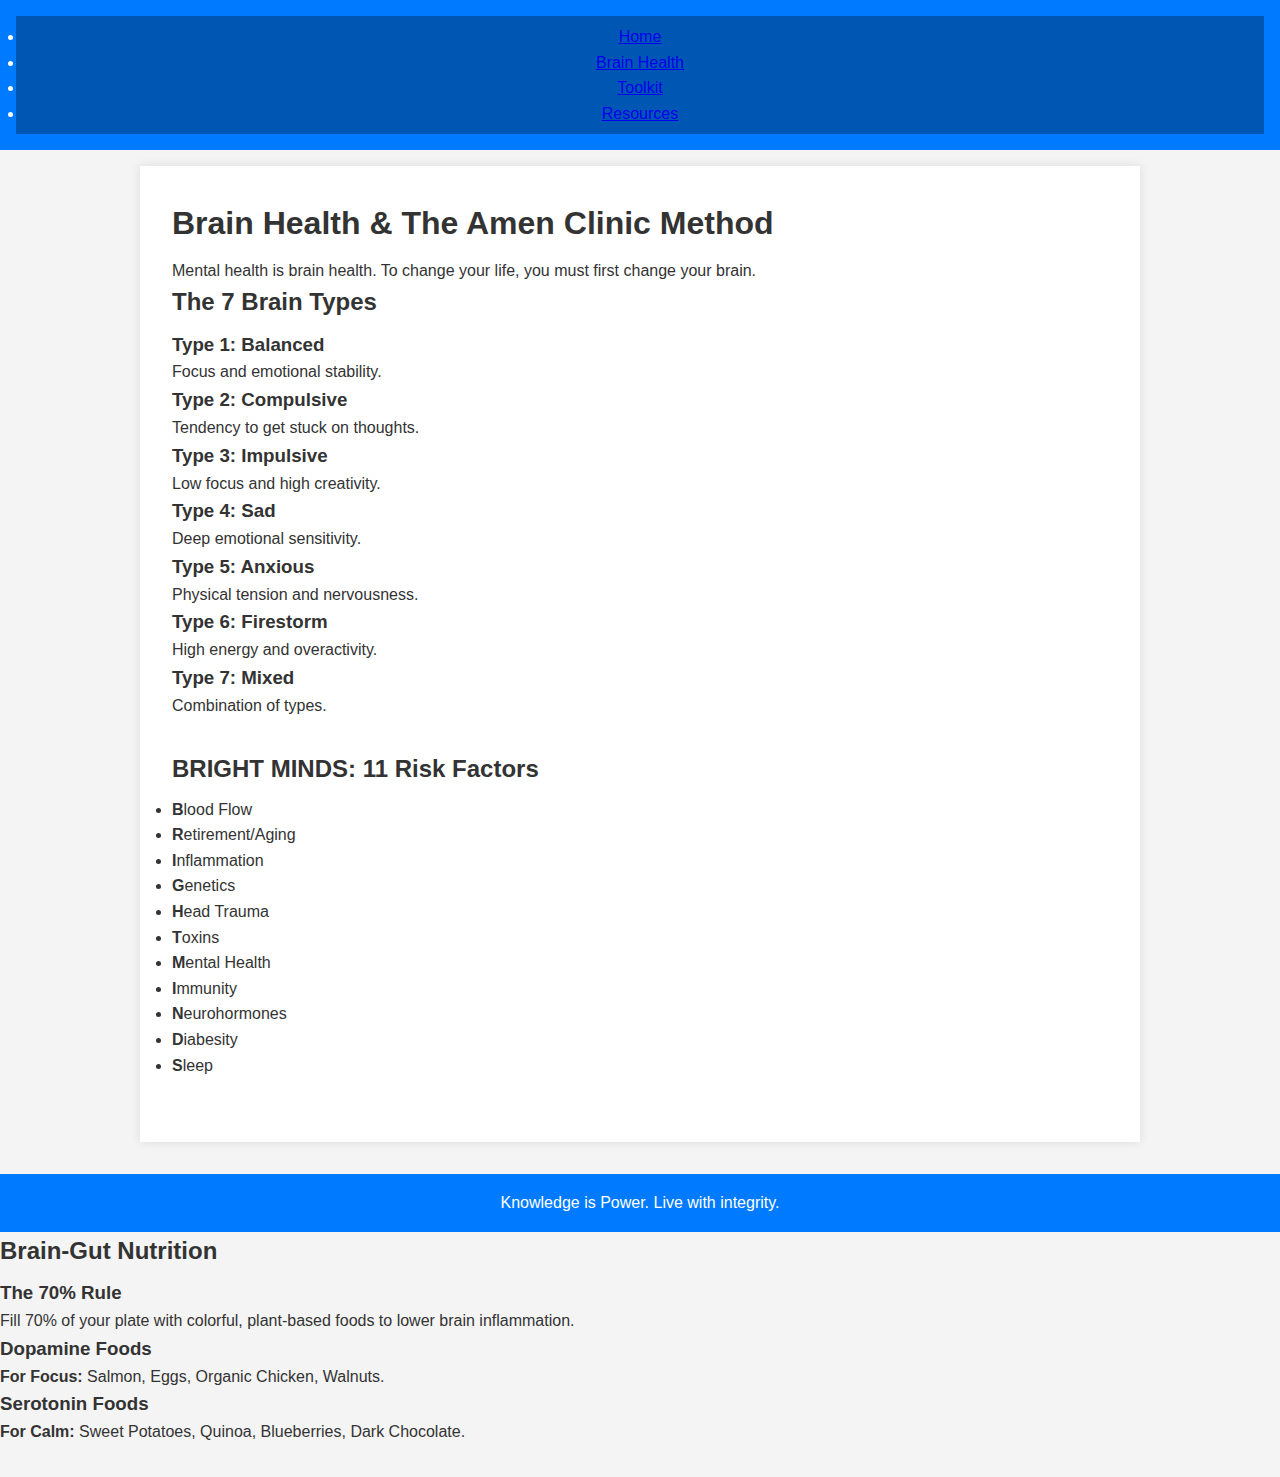
<file: brain-health.html>
<!DOCTYPE html>
<html lang="en">
<head>
    <meta charset="UTF-8">
    <meta name="viewport" content="width=device-width, initial-scale=1.0">
    <title>Brain Health - Learningwisdom</title>
    <link rel="stylesheet" href="styles.css">
</head>
<body>
    <header>
        <nav>
            <ul>
                <li><a href="index.htpl">Home</a></li>
                <li><a href="brain-health.html" class="active">Brain Health</a></li>
                <li><a href="self-care-toolkit.html">Toolkit</a></li>
                <li><a href="resources.html">Resources</a></li>
            </ul>
        </nav>
    </header>

    <main class="container">
        <h1>Brain Health & The Amen Clinic Method</h1>
        <p>Mental health is brain health. To change your life, you must first change your brain.</p>

        <section id="brain-types">
            <h2>The 7 Brain Types</h2>
            <div class="grid-container">
                <div class="card"><h3>Type 1: Balanced</h3><p>Focus and emotional stability.</p></div>
                <div class="card"><h3>Type 2: Compulsive</h3><p>Tendency to get stuck on thoughts.</p></div>
                <div class="card"><h3>Type 3: Impulsive</h3><p>Low focus and high creativity.</p></div>
                <div class="card"><h3>Type 4: Sad</h3><p>Deep emotional sensitivity.</p></div>
                <div class="card"><h3>Type 5: Anxious</h3><p>Physical tension and nervousness.</p></div>
                <div class="card"><h3>Type 6: Firestorm</h3><p>High energy and overactivity.</p></div>
                <div class="card"><h3>Type 7: Mixed</h3><p>Combination of types.</p></div>
            </div>
        </section>

        <section id="bright-minds">
            <h2>BRIGHT MINDS: 11 Risk Factors</h2>
            <ul>
                <li><strong>B</strong>lood Flow</li>
                <li><strong>R</strong>etirement/Aging</li>
                <li><strong>I</strong>nflammation</li>
                <li><strong>G</strong>enetics</li>
                <li><strong>H</strong>ead Trauma</li>
                <li><strong>T</strong>oxins</li>
                <li><strong>M</strong>ental Health</li>
                <li><strong>I</strong>mmunity</li>
                <li><strong>N</strong>eurohormones</li>
                <li><strong>D</strong>iabesity</li>
                <li><strong>S</strong>leep</li>
            </ul>
        </section>
    </main>

    <footer>
        <p>Knowledge is Power. Live with integrity.</p>
    </footer>
</body>
</html>


                    <section id="nutrition">
    <h2>Brain-Gut Nutrition</h2>
    <div class="card" style="border-left-color: #27ae60;">
        <h3>The 70% Rule</h3>
        <p>Fill 70% of your plate with colorful, plant-based foods to lower brain inflammation.</p>
    </div>
    <div class="grid-container">
        <div class="card">
            <h3>Dopamine Foods</h3>
            <p><strong>For Focus:</strong> Salmon, Eggs, Organic Chicken, Walnuts.</p>
        </div>
        <div class="card">
            <h3>Serotonin Foods</h3>
            <p><strong>For Calm:</strong> Sweet Potatoes, Quinoa, Blueberries, Dark Chocolate.</p>
        </div>
    </div>
                                                                                            </section>
</file>
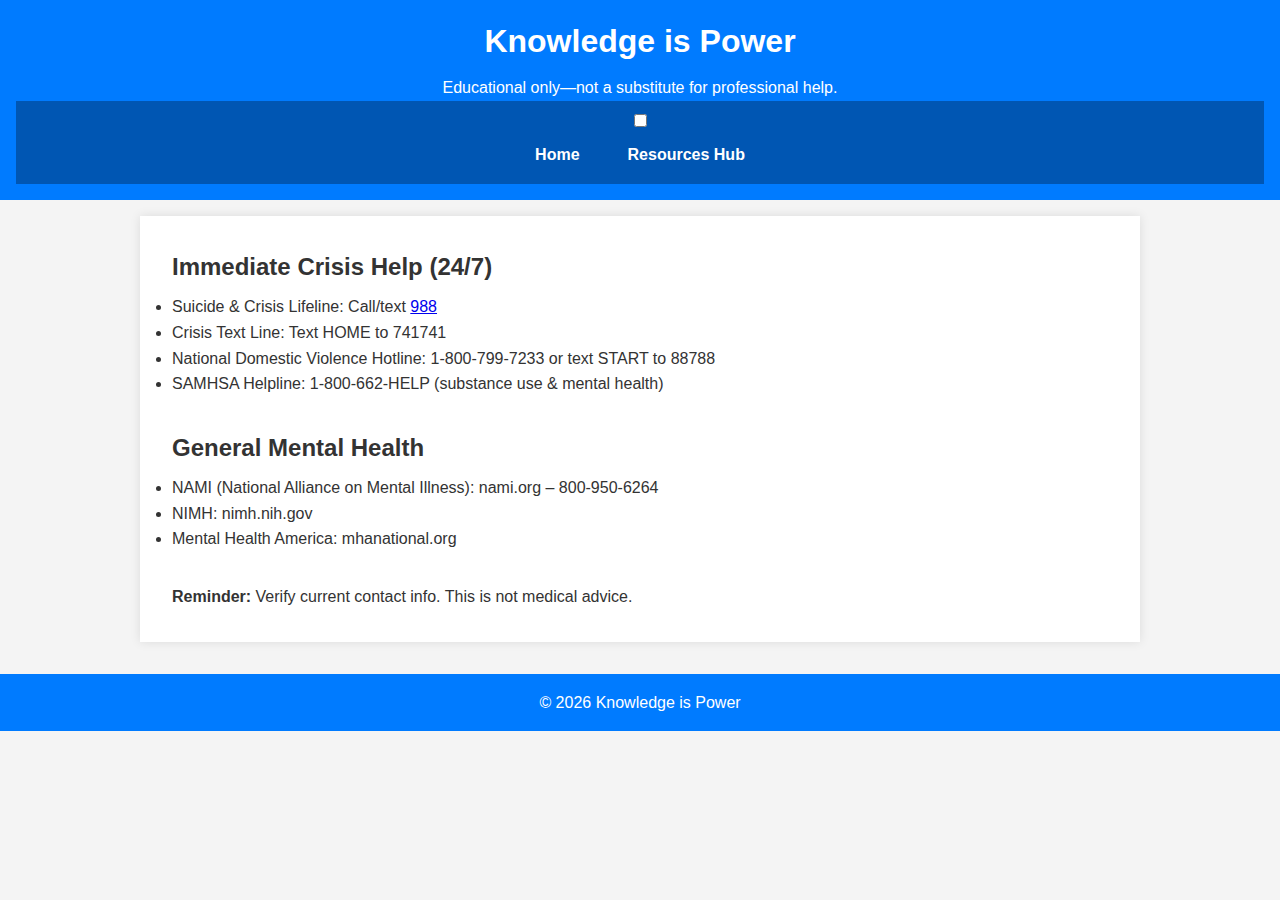
<file: resources.html>
<!DOCTYPE html>
<html lang="en">
<head>
    <meta charset="UTF-8">
    <meta name="viewport" content="width=device-width, initial-scale=1.0">
    <title>Resources Hub - Knowledge is Power</title>
    <link rel="stylesheet" href="styles.css">
</head>
<body>
    <header>
        <!-- Same header + nav as index.html – copy the <nav> block here -->
        <h1>Knowledge is Power</h1>
        <p>Educational only—not a substitute for professional help.</p>
        <nav>
            <input type="checkbox" id="menu-toggle" class="menu-toggle">
            <label for="menu-toggle" class="hamburger">☰ Menu</label>
            <ul class="nav-menu">
                <!-- Full nav list as in index.html -->
                <li><a href="index.html">Home</a></li>
                <li><a href="resources.html">Resources Hub</a></li>
                <!-- ... rest of links ... -->
            </ul>
        </nav>
    </header>

    <main>
        <section id="crisis">
            <h2>Immediate Crisis Help (24/7)</h2>
            <ul>
                <li>Suicide & Crisis Lifeline: Call/text <a href="tel:988">988</a></li>
                <li>Crisis Text Line: Text HOME to 741741</li>
                <li>National Domestic Violence Hotline: 1-800-799-7233 or text START to 88788</li>
                <li>SAMHSA Helpline: 1-800-662-HELP (substance use & mental health)</li>
            </ul>
        </section>

        <section>
            <h2>General Mental Health</h2>
            <ul>
                <li>NAMI (National Alliance on Mental Illness): nami.org – 800-950-6264</li>
                <li>NIMH: nimh.nih.gov</li>
                <li>Mental Health America: mhanational.org</li>
            </ul>
        </section>

        <!-- Add other categories: Domestic Violence, Substance Use, Local MN, Online Therapy as previously outlined -->

        <p><strong>Reminder:</strong> Verify current contact info. This is not medical advice.</p>
    </main>

    <footer>
        <p>&copy; 2026 Knowledge is Power</p>
    </footer>
</body>
</html>
</file>
<file: styles.css>
/* Mobile-first responsive design */
* { box-sizing: border-box; margin:0; padding:0; }
body {
    font-family: Arial, Helvetica, sans-serif;
    line-height: 1.6;
    background: #f4f4f4;
    color: #333;
}
header {
    background: #007bff;
    color: white;
    text-align: center;
    padding: 1rem;
}
h1, h2 { margin-bottom: 0.5rem; }
main {
    max-width: 1000px;
    margin: 1rem auto;
    padding: 1rem;
    background: white;
    box-shadow: 0 0 10px rgba(0,0,0,0.1);
}
nav {
    background: #0056b3;
    padding: 0.5rem;
}
.nav-menu {
    list-style: none;
    display: none;
    flex-direction: column;
    background: #0056b3;
    position: absolute;
    top: 100%;
    left: 0;
    width: 100%;
    padding: 1rem;
}
#menu-toggle:checked ~ .nav-menu { display: flex; }
.hamburger {
    display: block;
    font-size: 2rem;
    cursor: pointer;
    color: white;
    position: absolute;
    top: 1rem;
    right: 1rem;
}
.nav-menu a {
    color: white;
    text-decoration: none;
    font-weight: bold;
    display: block;
    padding: 0.5rem;
    text-align: center;
}
.nav-menu a:hover { background: rgba(255,255,255,0.2); border-radius: 5px; }
section { margin-bottom: 2rem; }
.quiz, .plan-checklist {
    border: 1px solid #ccc;
    padding: 1rem;
    margin: 1rem 0;
    border-radius: 8px;
    background: #f9f9f9;
}
button {
    background: #007bff;
    color: white;
    border: none;
    padding: 0.75rem 1.5rem;
    cursor: pointer;
    border-radius: 5px;
}
footer {
    text-align: center;
    padding: 1rem;
    background: #007bff;
    color: white;
    margin-top: 2rem;
}

/* Larger screens */
@media (min-width: 768px) {
    .hamburger { display: none; }
    .nav-menu {
        display: flex;
        flex-direction: row;
        flex-wrap: wrap;
        justify-content: center;
        position: static;
        padding: 0;
        background: none;
    }
    .nav-menu li { margin: 0 1rem; }
    main { padding: 2rem; }
}
</file>
